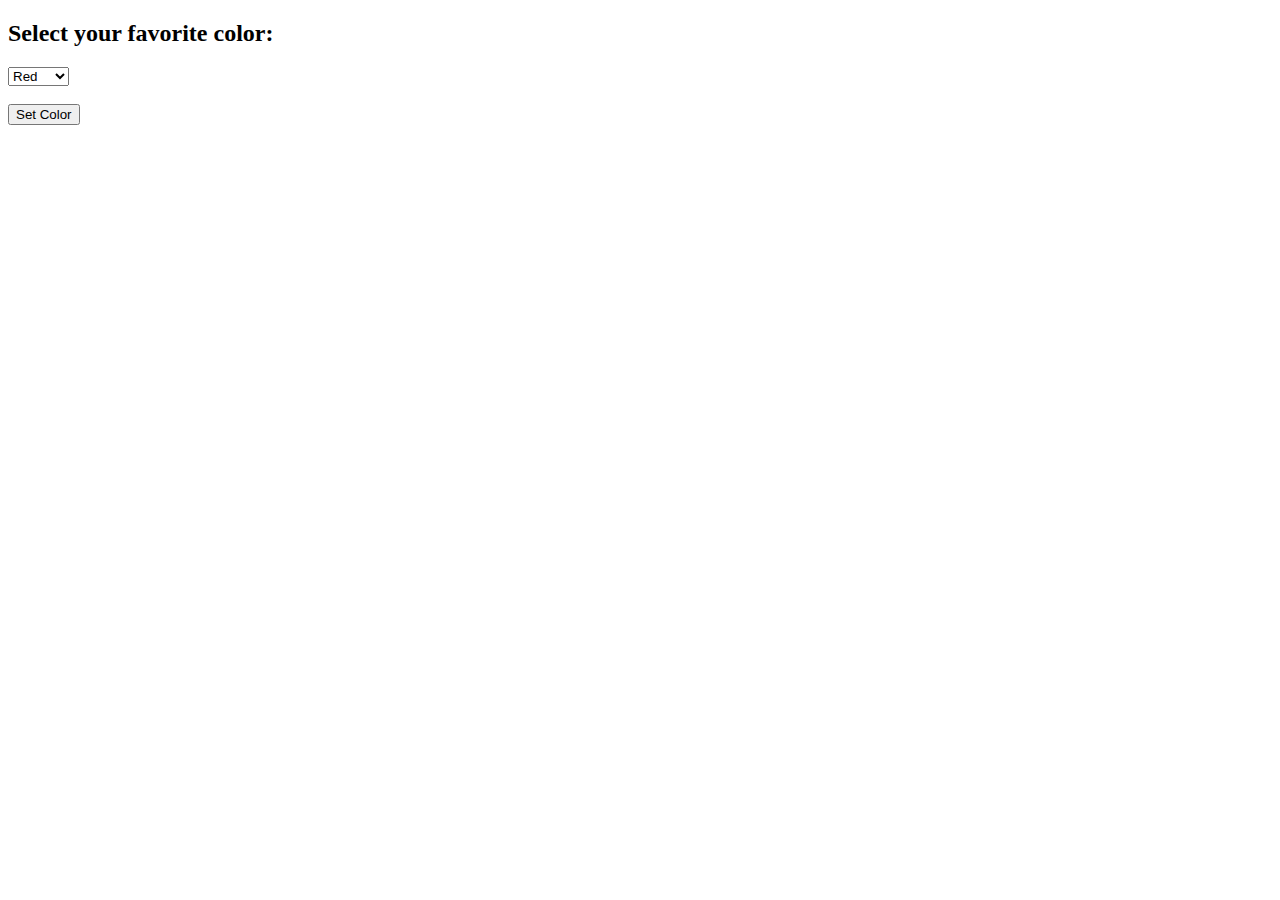
<file: LabWorks/Cookies-Session-Authentication/2_favorite-color-using-cookie/index.html>
<!-- 2. Set a cookie with the user's favorite color and use it to change the background color of the page when they return. -->

<!DOCTYPE html>
<html>
<head>
    <title>Choose Your Favorite Color</title>
</head>
<body>
    <h2>Select your favorite color:</h2>
    <form action="color.php" method="post">
        <select name="color">
            <option value="red">Red</option>
            <option value="blue">Blue</option>
            <option value="green">Green</option>
            <option value="yellow">Yellow</option>
        </select>
        <br><br>
        <input type="submit" value="Set Color">
    </form>
</body>
</html>
</file>
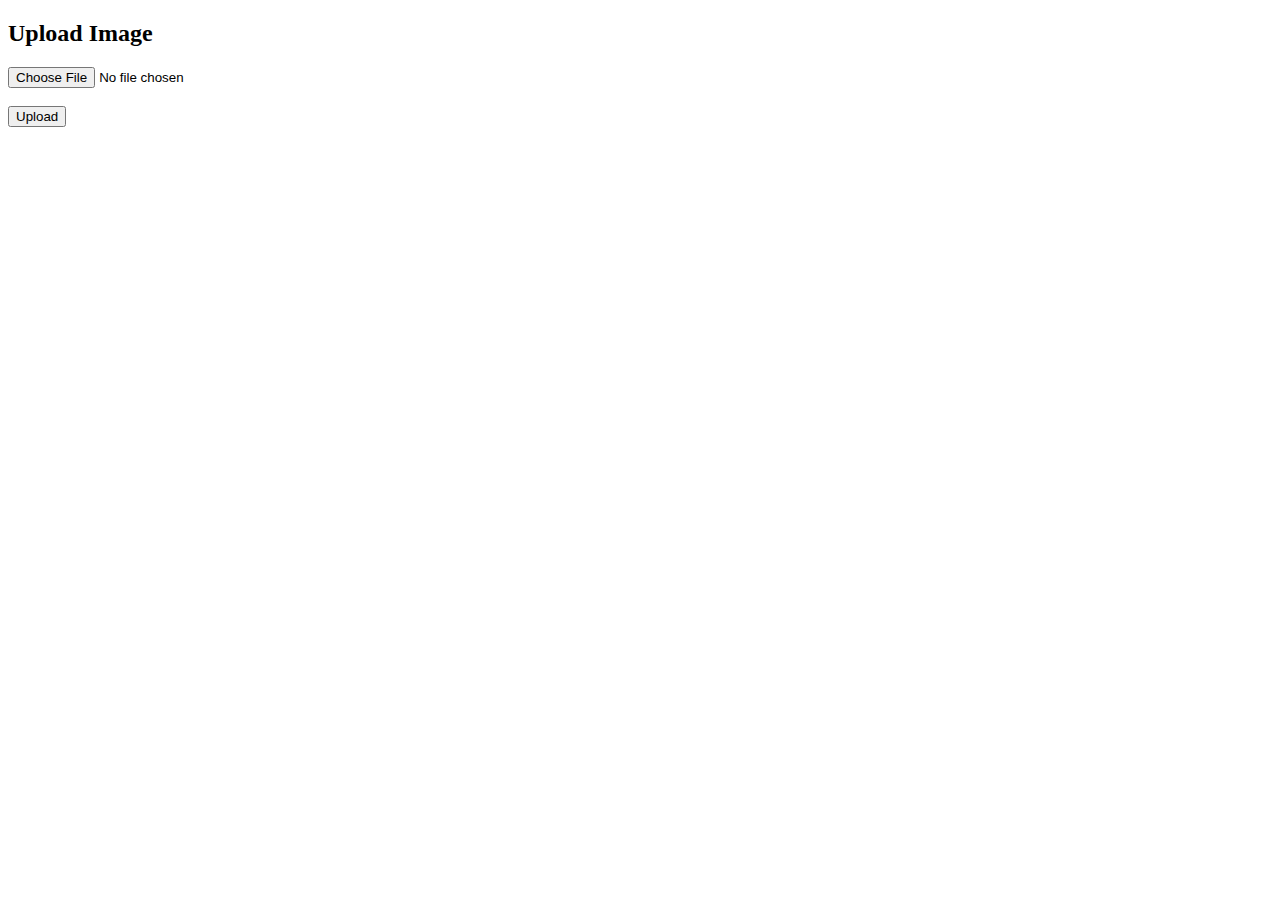
<file: LabWorks/FileHandling/1_fileUpload/index.html>
<!DOCTYPE html>
<html>
<head>
    <title>Image Upload</title>
</head>
<body>
    <h2>Upload Image</h2>
    <form action="upload.php" method="post" enctype="multipart/form-data">
        <input type="file" name="image"><br><br>
        <input type="submit" value="Upload">
    </form>
</body>
</html>
</file>
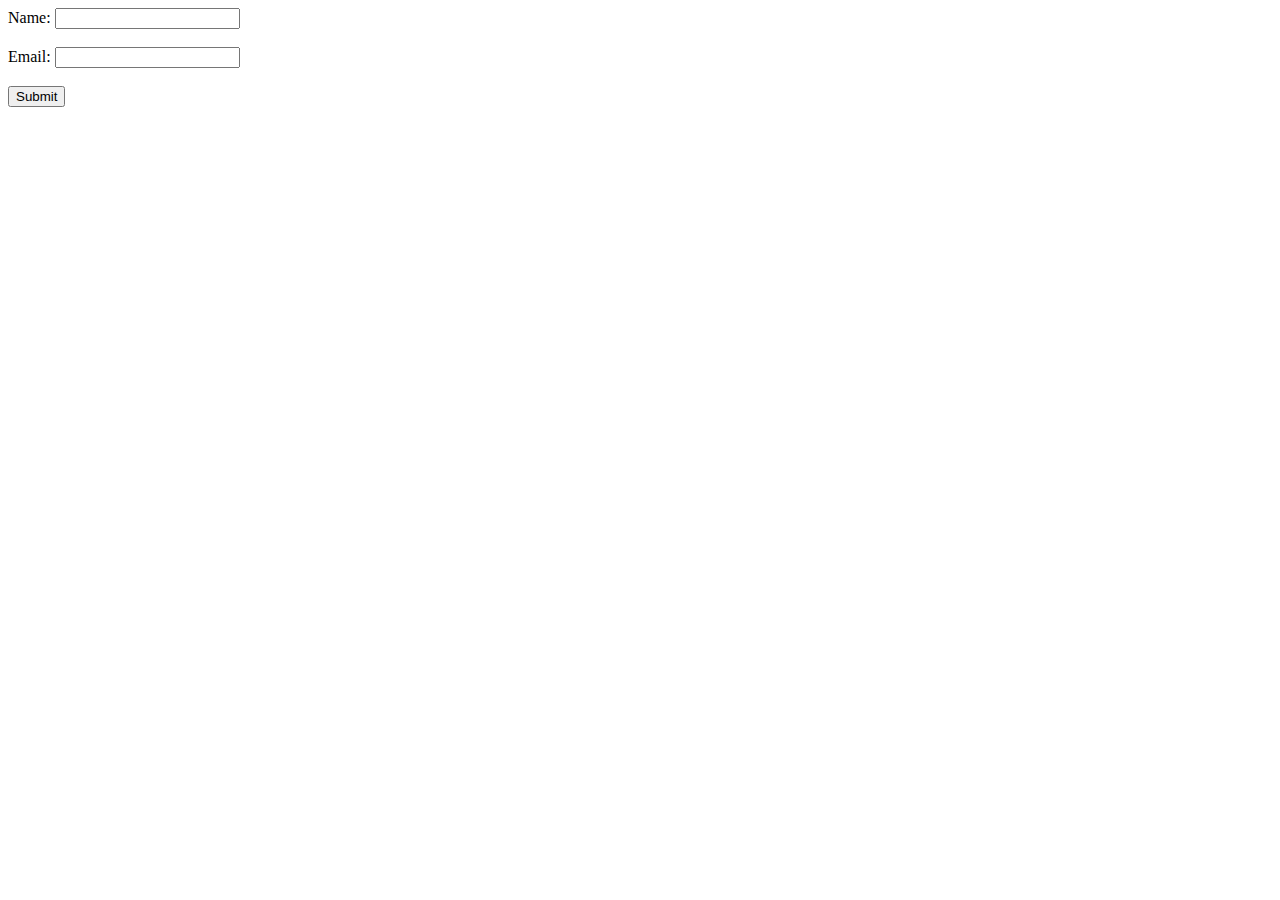
<file: LabWorks/HandlingForms/1-display-name-and-email/index.html>
<!DOCTYPE html>
<html lang="en">
<head>
    <meta charset="UTF-8">
    <meta name="viewport" content="width=device-width, initial-scale=1.0">
    <title>Form</title>
</head>
<body>
    <form action="display.php" method="post">
        Name: <input type="text" name="name" required><br><br>
        Email: <input type="email" name="email" required><br><br>
        <input type="submit" value="Submit">
    </form>
</body>
</html>
</file>
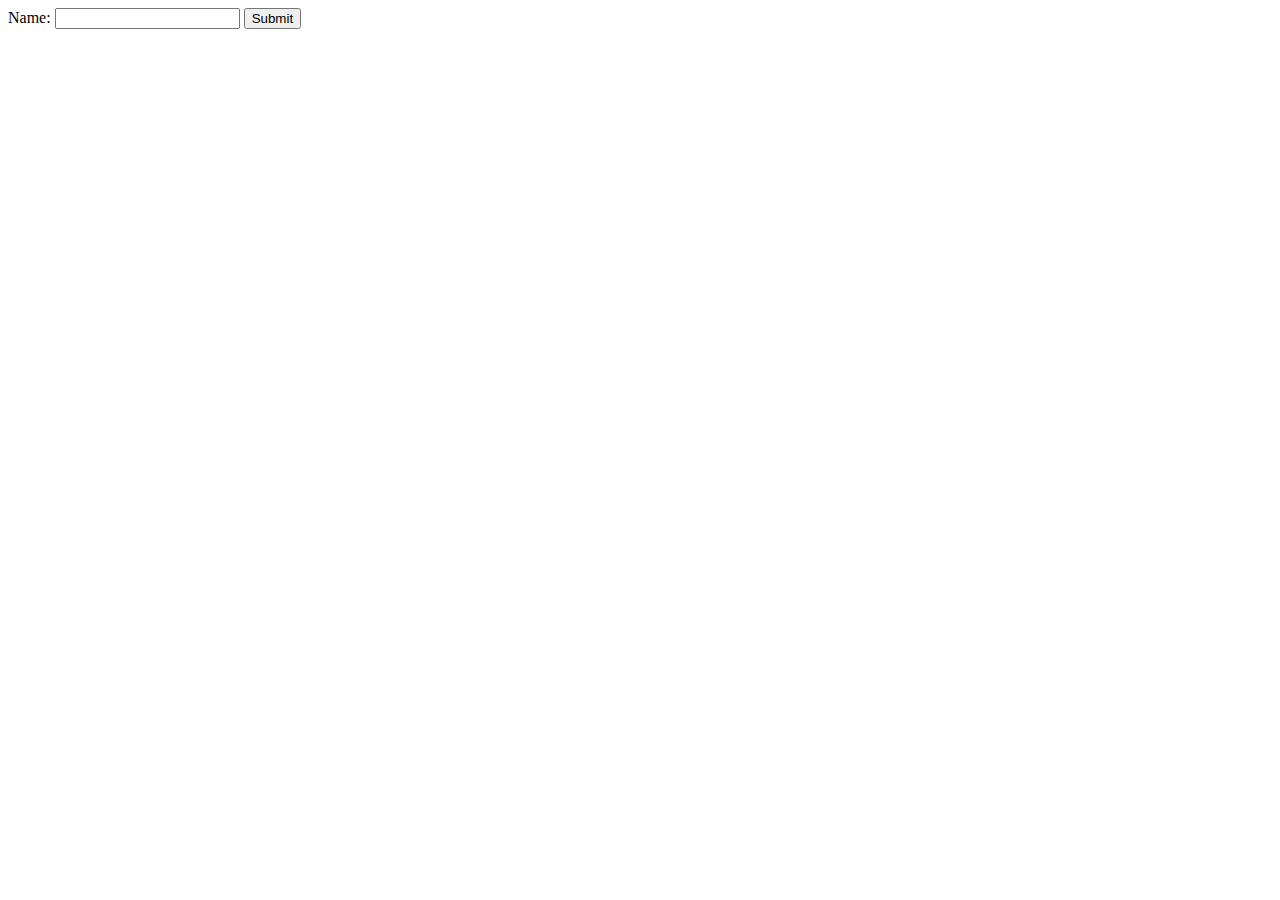
<file: LabWorks/HandlingForms/2-retrieveUsingPost/index.html>
<!DOCTYPE html>
<html lang="en">

<head>
    <meta charset="UTF-8">
    <meta name="viewport" content="width=device-width, initial-scale=1.0">
    <title>Document</title>
</head>

<body>
    <form action="retrieve.php" method="post">

        Name: <input type="text" name="name">

        <input type="submit" value="Submit">

    </form>
</body>

</html>
</file>
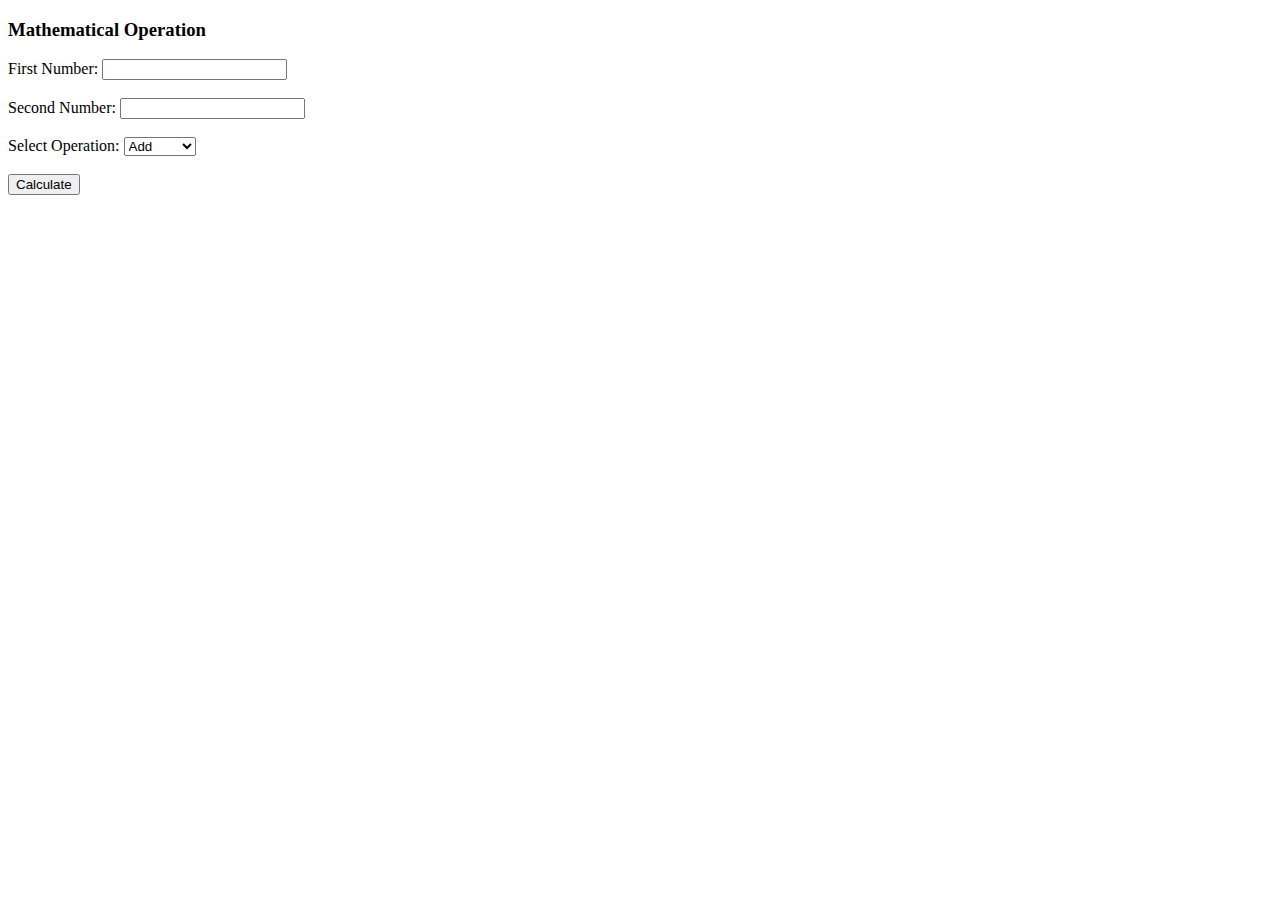
<file: LabWorks/HandlingForms/3-mathematicalOperation/index.html>
<!DOCTYPE html>
<html lang="en">
<head>
    <meta charset="UTF-8">
    <meta name="viewport" content="width=device-width, initial-scale=1.0">
    <title>Arithmetic Operations</title>
</head>
<body>
    <form action="arithmetic_operations.php" method="post">
        <h3>Mathematical Operation</h3>
        
        <label for="firstNumber">First Number:</label>
        <input type="number" name="firstNumber" id="firstNumber" required><br><br>

        <label for="secondNumber">Second Number:</label>
        <input type="number" name="secondNumber" id="secondNumber" required><br><br>

        <label for="operation">Select Operation:</label>
        <select name="operation" id="operation">
            <option value="add">Add</option>
            <option value="subtract">Subtract</option>
            <option value="multiply">Multiply</option>
            <option value="divide">Divide</option>
        </select><br><br>

        <input type="submit" value="Calculate">
    </form>
</body>
</html>
</file>
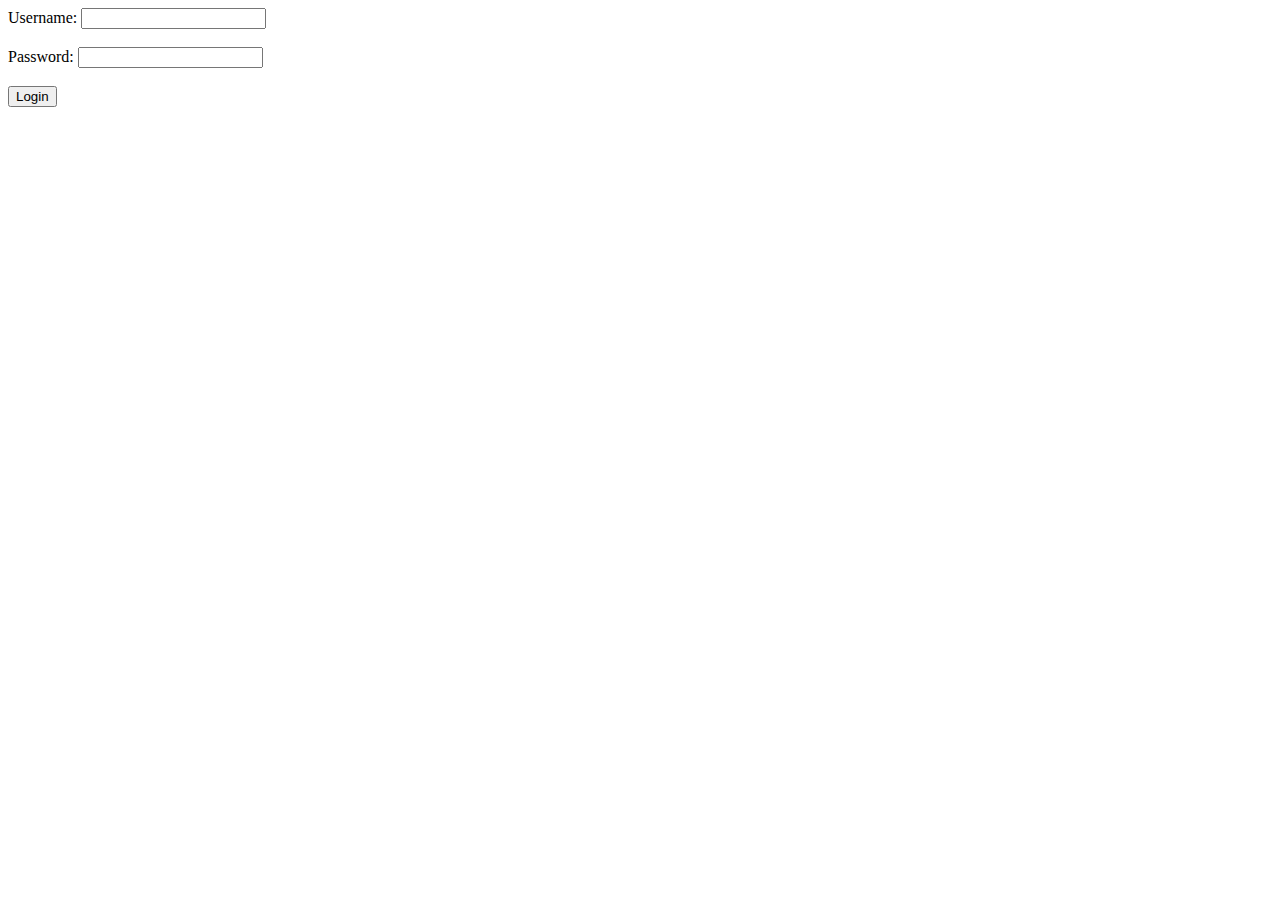
<file: LabWorks/HandlingForms/4-inputFieldEmptyOrNot/index.html>
<!DOCTYPE html>
<html lang="en">
<head>
    <meta charset="UTF-8">
    <title>Login</title>
</head>
<body>
    <form action="checkEmpty.php" method="post">
        Username: <input type="text" name="username"><br><br>
        Password: <input type="password" name="password"><br><br>
        <input type="submit" value="Login">
    </form>
</body>
</html>
</file>
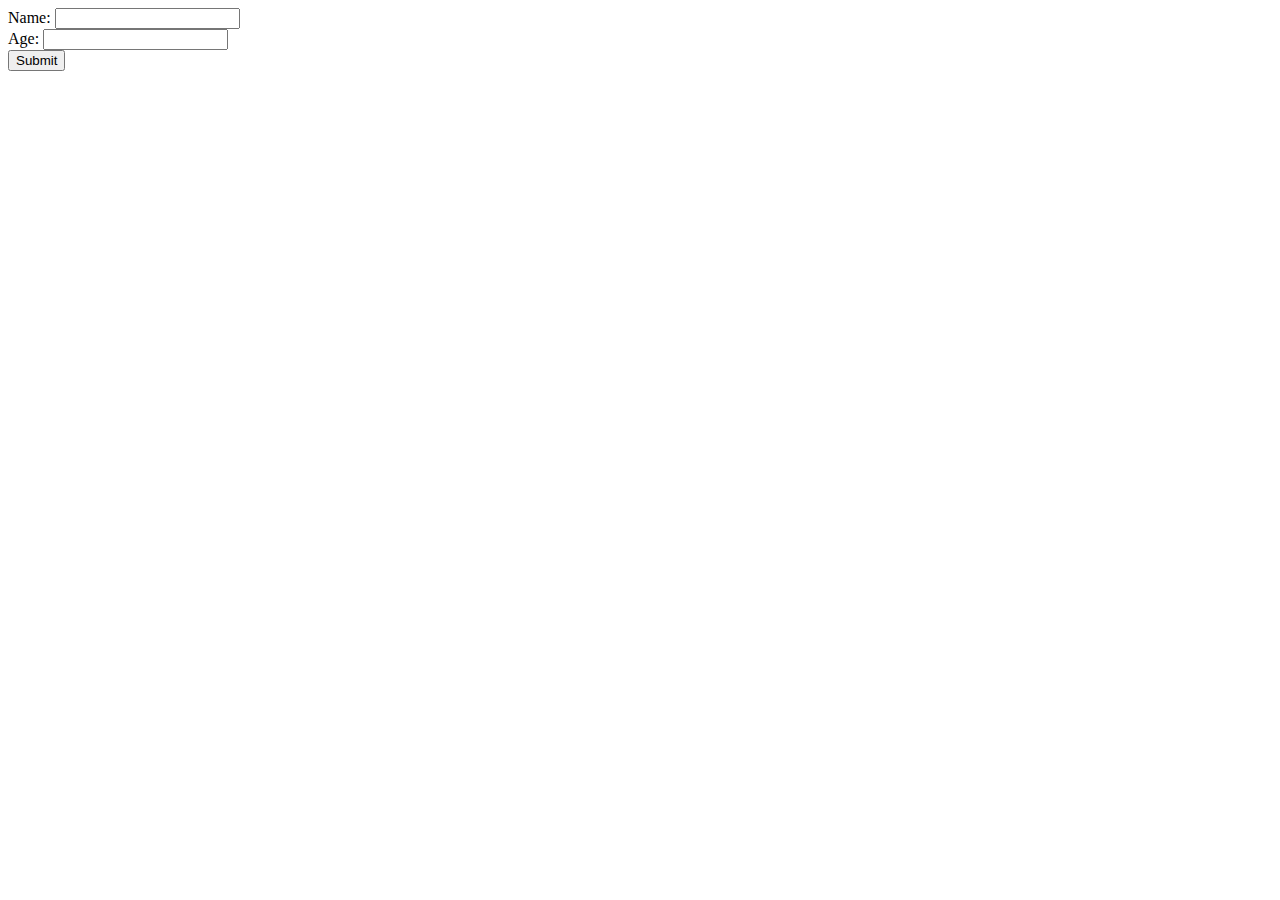
<file: LabWorks/HandlingForms/5-getMethod-form/index.html>
<!DOCTYPE html>
<html lang="en">
<head>
    <meta charset="UTF-8">
    <meta name="viewport" content="width=device-width, initial-scale=1.0">
    <title>Document</title>
</head>
<body>
    <form action="display.php" method="get">

        Name: <input type="text" name="name" required><br>
        
        Age: <input type="number" name="age" min="1" required><br>
        
        <input type="submit" value="Submit">
        
        </form>
</body>
</html>
</file>
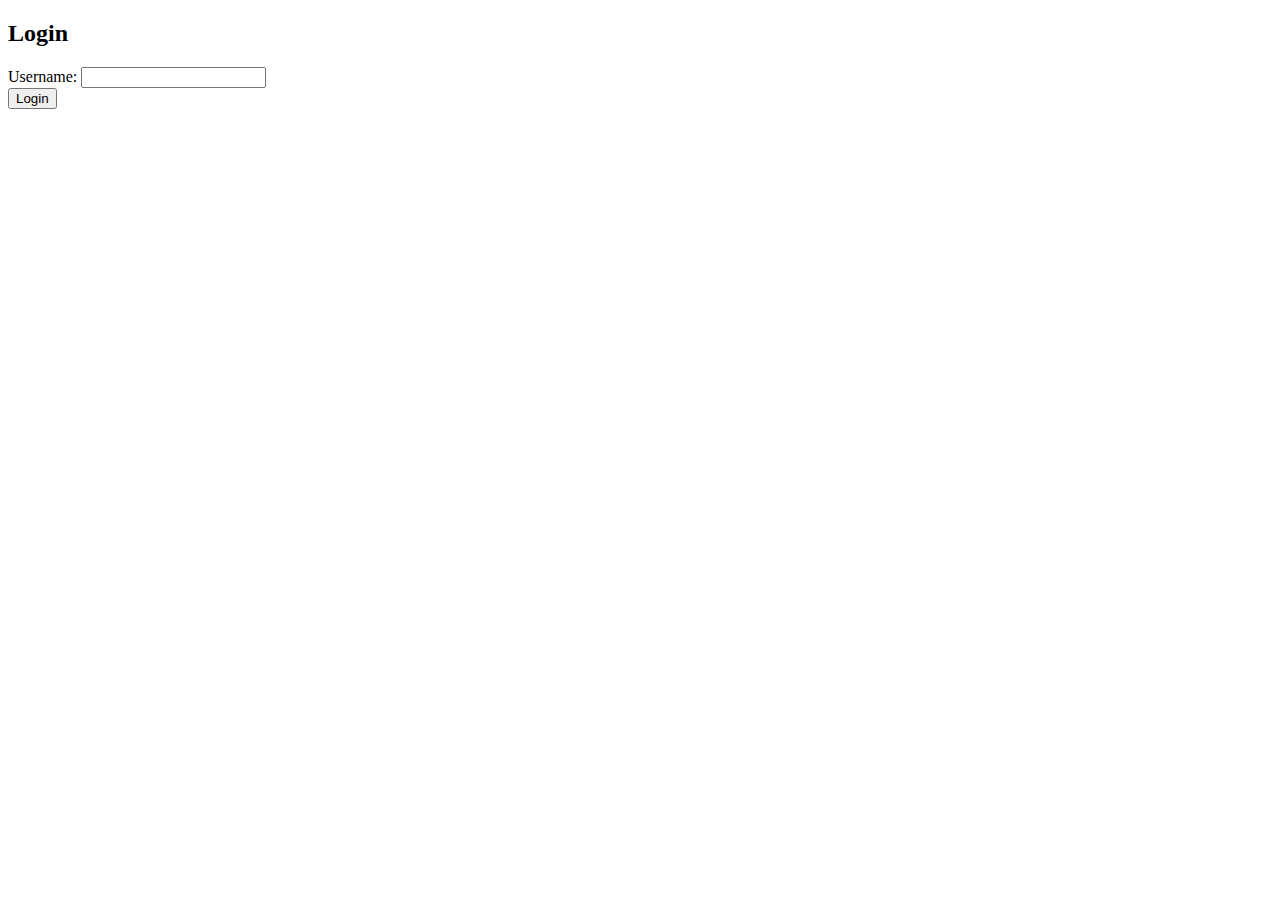
<file: LabWorks/Cookies-Session-Authentication/1_Login-session/login.html>
<!-- 1. Create a login form and use PHP sessions to store the username after successful login. 
Display a welcome message on a new page. -->


<!DOCTYPE html>
<html>
<head>
  <title>Login</title>
</head>
<body>
  <h2>Login</h2>
  <form action="login.php" method="POST">
    Username: <input type="text" name="username" required><br>
    <button type="submit">Login</button>
  </form>
</body>
</html>
</file>
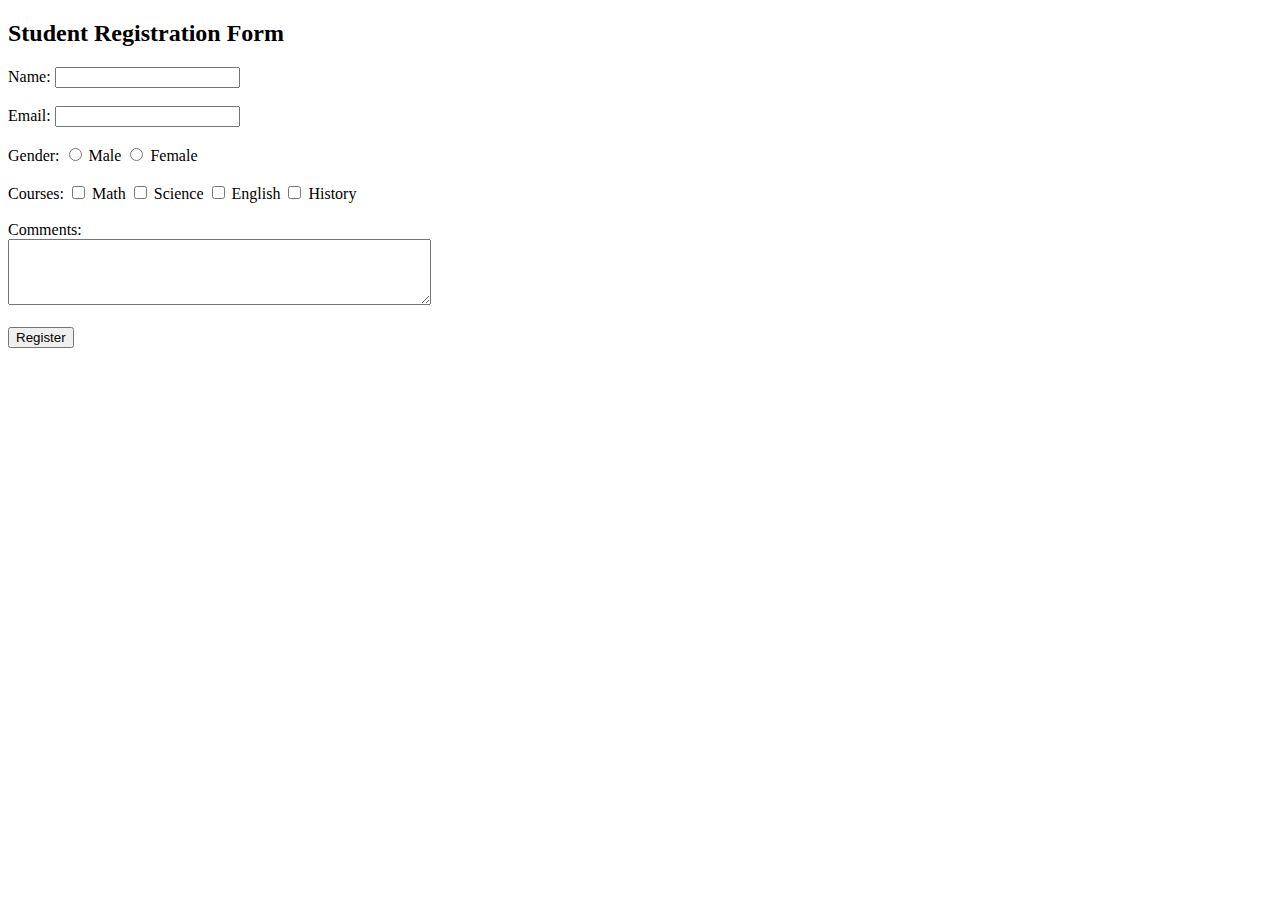
<file: LabWorks/HandlingForms/6-studentDetails/student_form.html>
<!DOCTYPE html>
<html lang="en">
<head>
    <meta charset="UTF-8">
    <meta name="viewport" content="width=device-width, initial-scale=1.0">
    <title>Student Registration Form</title>
    <link rel="stylesheet" type="text/css" href="style.css">
</head>
<body>
    <h2>Student Registration Form</h2>
    <form action="registration.php" method="POST">
        <!-- Name -->
        Name: <input type="text" name="name" required><br><br>
        
        <!-- Email -->
        Email: <input type="email" name="email" required><br><br>
        
        <!-- Gender -->
        Gender:
        <input type="radio" name="gender" value="Male" required> Male
        <input type="radio" name="gender" value="Female" required> Female<br><br>
        
        <!-- Courses -->
        Courses:
        <input type="checkbox" name="courses[]" value="Math"> Math
        <input type="checkbox" name="courses[]" value="Science"> Science
        <input type="checkbox" name="courses[]" value="English"> English
        <input type="checkbox" name="courses[]" value="History"> History<br><br>
        
        <!-- Comments -->
        Comments:<br>
        <textarea name="comments" rows="4" cols="50"></textarea><br><br>
        
        <input type="submit" value="Register">
    </form>
</body>
</html>
</file>
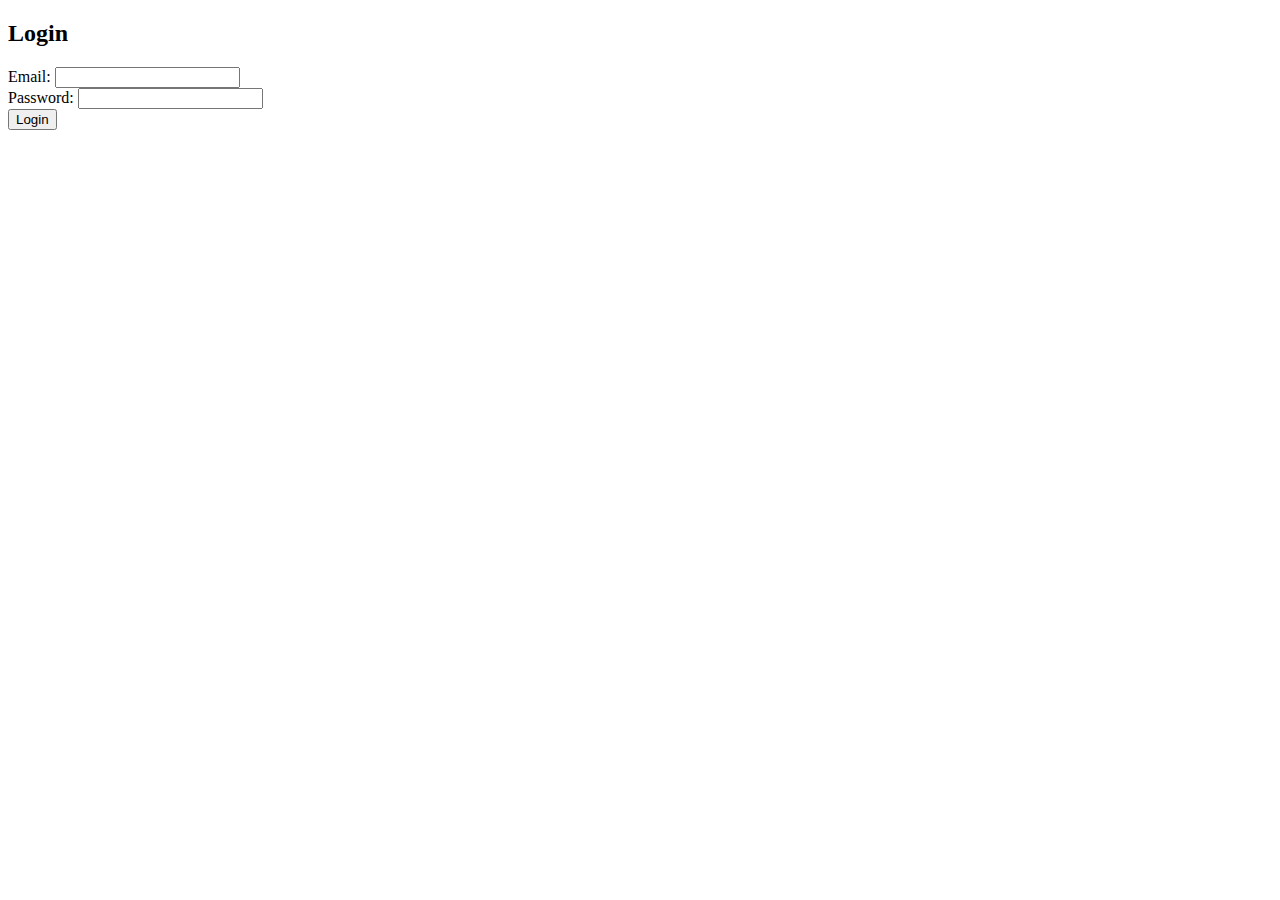
<file: LabWorks/WorkingWithDatabase/4_form_validation/login.html>
<!-- Login System Using PHP and MySQL.
➤ Create a simple login system where users enter their email and password, and it checks from the database. -->

<!DOCTYPE html>
<html>
<head>
  <title>Login</title>
</head>
<body>
  <h2>Login</h2>
  <form action="login.php" method="POST">
    Email: <input type="email" name="email" required><br>
    Password: <input type="password" name="password" required><br>
    <button type="submit">Login</button>
  </form>
</body>
</html>
</file>
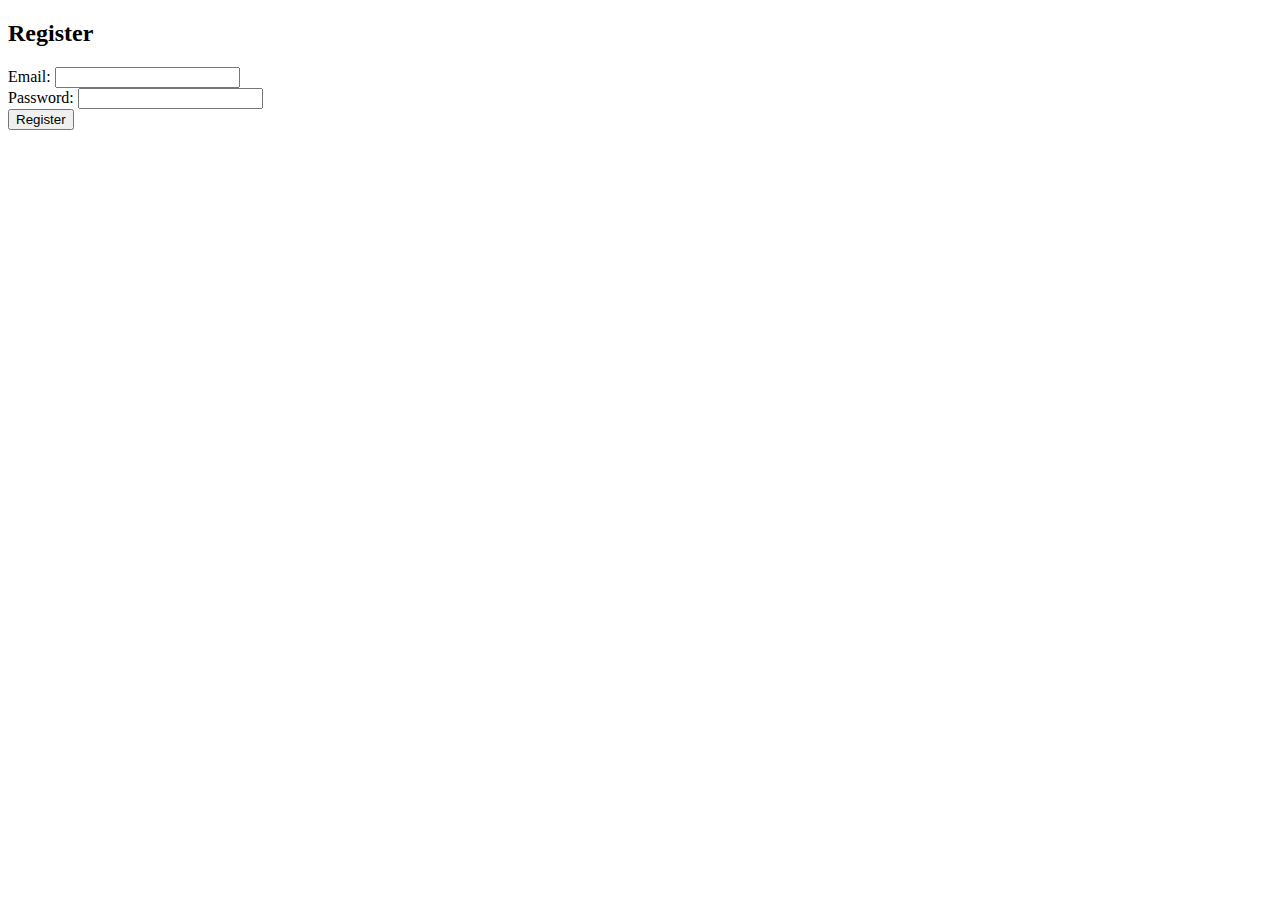
<file: LabWorks/WorkingWithDatabase/4_form_validation/register.html>
<!DOCTYPE html>
<html>
<head>
  <title>Register</title>
</head>
<body>
  <h2>Register</h2>
  <form action="register.php" method="POST">
    Email: <input type="email" name="email" required><br>
    Password: <input type="password" name="password" required><br>
    <button type="submit">Register</button>
  </form>
</body>
</html>
</file>
<file: LabWorks/HandlingForms/6-studentDetails/style.css>
table {
    width: 50%;
    border: 1px solid black;
    border-collapse: collapse;
    margin-top: 20px;
}

th, td {
    padding: 8px;
    text-align: left;
    border: 1px solid black;
}

th {
    background-color: #f2f2f2;
}
</file>
